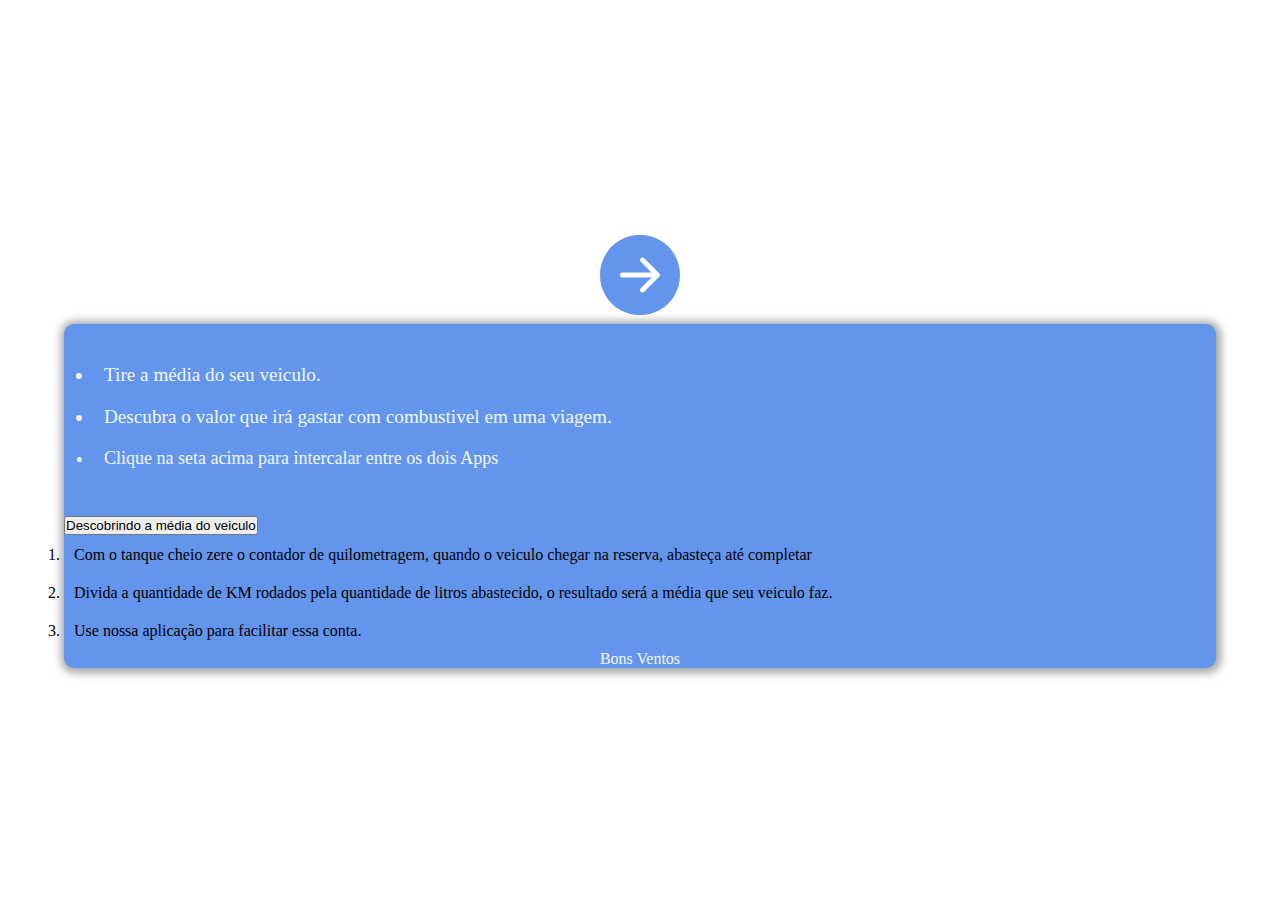
<file: index.html>
<!DOCTYPE html>
<html lang="pt-br">
<head>
    <meta charset="UTF-8">
    <meta name="viewport" content="width=device-width, initial-scale=1.0">
    <title>Consumo - combustivel</title>
    <link rel="stylesheet" href="/css/index.css">
    <link rel="stylesheet" href="css/app1.css">
    <link rel="stylesheet" href="https://stackpath.bootstrapcdn.com/bootstrap/4.1.3/css/bootstrap.min.css" integrity="sha384-MCw98/SFnGE8fJT3GXwEOngsV7Zt27NXFoaoApmYm81iuXoPkFOJwJ8ERdknLPMO" crossorigin="anonymous">
    <link rel="stylesheet" href="https://cdn.jsdelivr.net/npm/bootstrap-icons@1.11.3/font/bootstrap-icons.min.css">
    <link href="https://cdn.jsdelivr.net/npm/bootstrap@5.3.2/dist/css/bootstrap.min.css" rel="stylesheet" integrity="sha384-T3c6CoIi6uLrA9TneNEoa7RxnatzjcDSCmG1MXxSR1GAsXEV/Dwwykc2MPK8M2HN" crossorigin="anonymous">
</head>
<body id="body-index">
    <header >
        <div class="icone" id="botao">
            <a href="#" ><i class="bi bi-arrow-right-circle-fill" id="icon"></i></a>
        </div>
    </header>
    <main>
        
            <ul>
                <li>Tire a média do seu veiculo.</li>
                <li>Descubra o valor que irá gastar com combustivel em uma viagem.</li>
                <li style="font-size: large;">Clique na seta acima para intercalar entre os dois Apps</li>
            </ul>
            <div class="accordion accordion-flush" id="accordionFlushExample">
                <div class="accordion-item">
                  <h2 class="accordion-header">
                    <button class="accordion-button collapsed" type="button" data-bs-toggle="collapse" data-bs-target="#flush-collapseOne" aria-expanded="false" aria-controls="flush-collapseOne">
                      Descobrindo a média do veiculo
                    </button>
                  </h2>
                  <div id="flush-collapseOne" class="accordion-collapse collapse" data-bs-parent="#accordionFlushExample">
                    <div class="accordion-body">
                        <ol>
                            <li class="list-accordion">Com o tanque cheio zere o contador de quilometragem, quando o veiculo chegar na reserva, abasteça até completar</li>
                            
                            <li class="list-accordion">Divida a quantidade de KM rodados pela quantidade de litros abastecido, o resultado será a média que seu veiculo faz.</li>
                            <li class="list-accordion">Use nossa aplicação para facilitar essa conta.</li>
                        </ol>
                    </div>
                  </div>
                 
                </div>
        <p>Bons Ventos</p>
        
    </main>
    <footer>
        
    </footer>
    <script src="https://cdn.jsdelivr.net/npm/bootstrap@5.3.2/dist/js/bootstrap.bundle.min.js" integrity="sha384-C6RzsynM9kWDrMNeT87bh95OGNyZPhcTNXj1NW7RuBCsyN/o0jlpcV8Qyq46cDfL" crossorigin="anonymous"></script>
    <script defer src="js/script.js"></script>
    
</body>
</html>
</file>
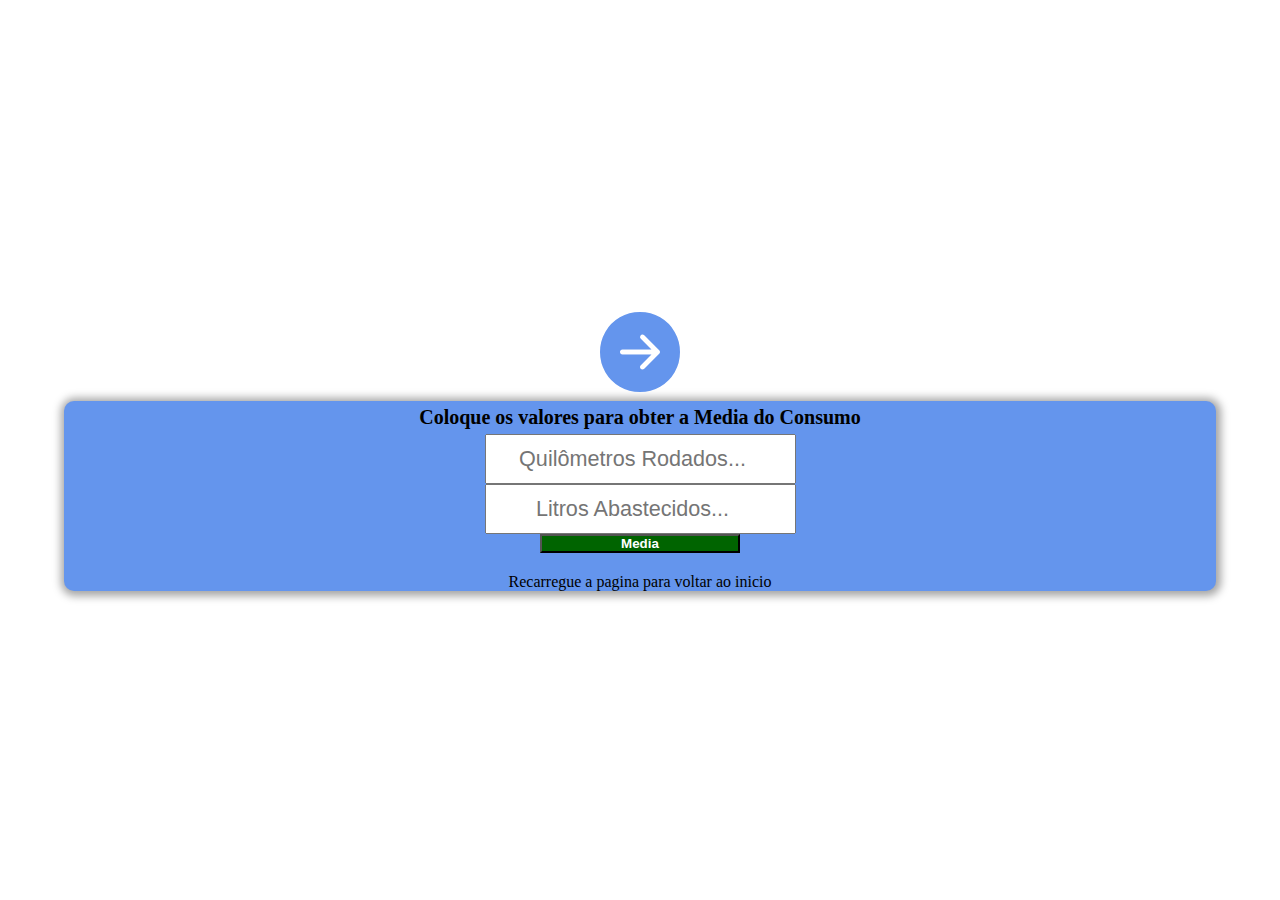
<file: app1.html>
<!DOCTYPE html>
<html lang="pt-br">
<head>
    <link rel="stylesheet" href="css/app1.css">
    <link rel="stylesheet" href="https://cdn.jsdelivr.net/npm/bootstrap-icons@1.11.3/font/bootstrap-icons.min.css">

</head>
<body>
    <header >
        <div class="icone" id="botao">
            <a href="#" ><i class="bi bi-arrow-right-circle-fill" id="icon"></i></a>
        </div>
    </header>
    <main>
        <h1>Coloque os valores para obter a Media do Consumo</h1>

        <div class="container-form ">

                <div class="form-group">
                   
                    <input type="number" id="km" placeholder="Quilômetros Rodados...">
                </div>
                <div class="form-group">
                    <input type="number" id="litros" placeholder="Litros Abastecidos...">
                </div>
                <div class="form-group">
                    <button class="btn" onclick="calcMedia()">Media</button>
                </div>
                
        </div> <!--container formulario-->

        <div class="container-result">
            <div id="result-media" class="result-media">
                
            </div>
            <div id="result-ult-media" class="result-ult-media">
                
            </div>
            
        </div><!--container resultado-->
        <p style="text-align: center;">Recarregue a pagina para voltar ao inicio </p>
        
    </main>
    <script src="js/script.js"></script>
    
    
</body>
</html>
</file>
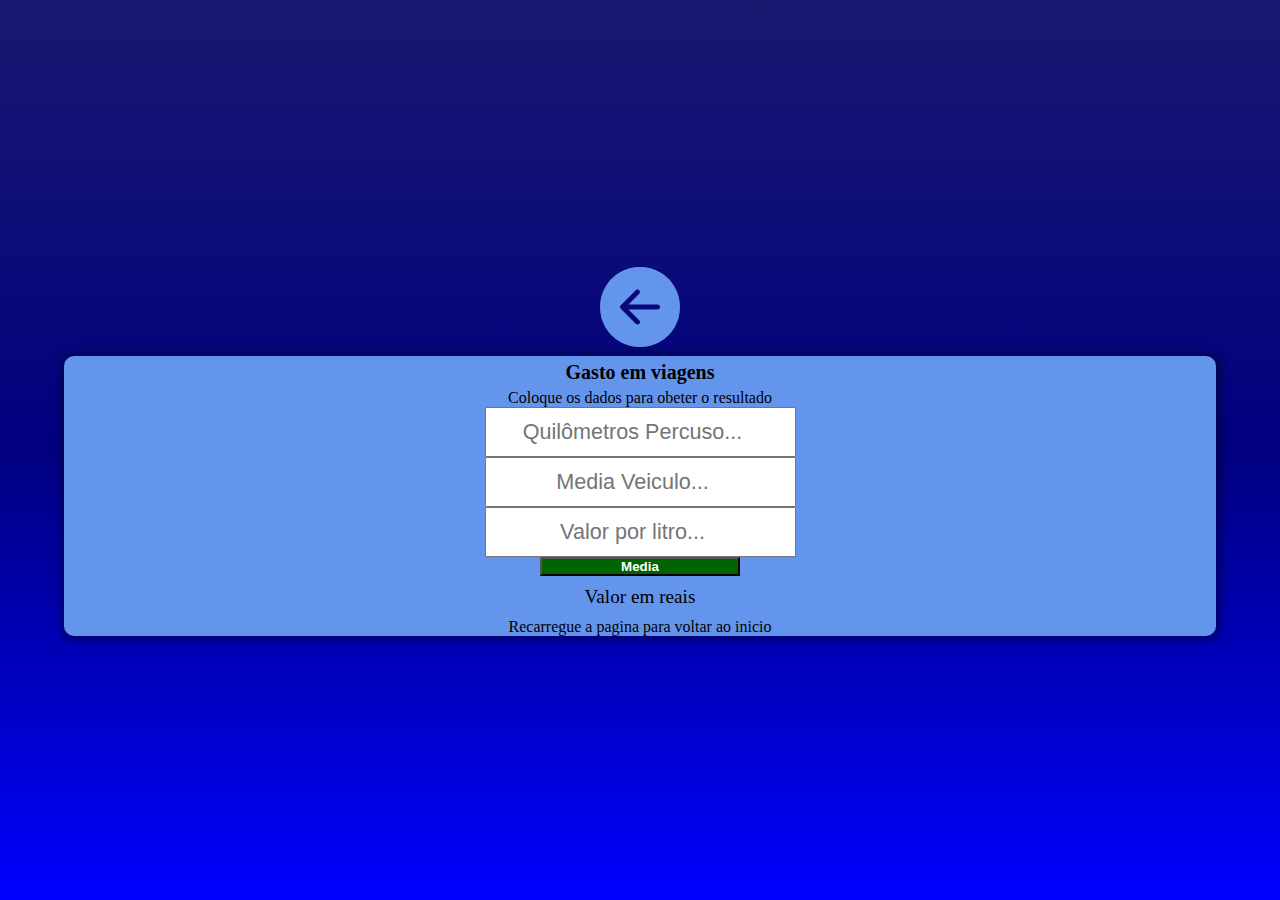
<file: app2.html>
<!DOCTYPE html>
<html lang="pt-br">
<head>
    <meta charset="UTF-8">
    <meta name="viewport" content="width=device-width, initial-scale=1.0">
    <title>Calculo Gastos</title>
    <link rel="stylesheet" href="css/app2.css">
    <link rel="stylesheet" href="https://cdn.jsdelivr.net/npm/bootstrap-icons@1.11.3/font/bootstrap-icons.min.css">
</head>
<body>
    <header >
        <div class="icone" id="botao">
            <a href="#"><i class="bi bi-arrow-left-circle-fill" id="icon"></i></a>
        </div>
    </header>
    <main>
        <h1>Gasto em viagens</h1>
        <p>Coloque os dados para obeter o resultado</p>

        <div class="container-form ">

                <div class="form-group">
                    <input type="number" id="km" placeholder="Quilômetros Percuso...">
                </div>
                <div class="form-group">
                    <input type="number" id="media-veiculo" placeholder="Media Veiculo...">
                </div>
                <div class="form-group">
                    <input type="number" id="valor-litro" placeholder="Valor por litro...">
                </div>
                <div class="form-group">
                    <button class="btn" onclick="calcGasto()">Media</button>
                </div>
            
        </div> <!--container formulario-->

        <div class="container-result">
            <div id="result-media" class="result-media">
                <p>Valor em reais</p>
            </div>
        </div><!--container resultado--> 
        <p style="text-align: center;">Recarregue a pagina para voltar ao inicio </p>
    </main>
    <script src="js/script.js"></script>
</body>
</html>
</file>
<file: css/index.css>
*{
    margin: 0;
    padding: 0;
    box-sizing: border-box;
}

body{
    height: 100%;
    display: flex;
    justify-content: center;
    align-items: center;
    flex-direction: column;
    /* background-image: linear-gradient(MidnightBlue,navy, blue); */
    
}
button.btn{
    width: 200px;
    background-color:darkgreen;
    color: white;
    font-weight: bold;

}

.icone{
    display: flex;
    justify-content: center;
    animation: move-img 0.7s infinite alternate ease-in-out;
    position: relative;
}
#icon{
    font-size: 5em;
    color: cornflowerblue;
    
}
@keyframes move-img {
    from {left: 0px;}
    to {left: 5px;}
    
}
main{
    width: 90%;
    border-radius: 10px;
    background-color: cornflowerblue;
    box-shadow: 1px 1px 8px 4px rgba(0, 0, 0, 0.358);
}

ul{
    padding: 30px;
    
}
li{
    padding: 10px;
    font-size: larger;
    color: aliceblue;
    font-weight: 500;
}
p{
    text-align: center;
    color: aliceblue;
}

.list-accordion{
    color: black;
    font-size: medium;

}
</file>
<file: css/app1.css>
*{
    margin: 0;
    padding: 0;
    box-sizing: border-box;
}

body{
    height: 100vh;
    display: flex;
    justify-content: center;
    align-items: center;
    flex-direction: column;
    /* background-image: linear-gradient(MidnightBlue,navy, blue); */
    
}


.icone{
    display: flex;
    justify-content: center;
    animation: move-img 0.7s infinite alternate ease-in-out;
    position: relative;
}
#icon{
    font-size: 5em;
    color: cornflowerblue;
    
}
@keyframes move-img {
    from {left: 0px;}
    to {left: 5px;}
    
}
main{
    width: 90%;
    border-radius: 10px;
    background-color: cornflowerblue;
    box-shadow: 1px 1px 8px 4px rgba(0, 0, 0, 0.358);
}
main h1{
    font-size: 20px;
    text-align: center;
    padding: 5px;
}

.container-form{
    display: flex;
    justify-content: space-around;
    align-items: center;
    flex-direction: column;
}
label{
    font-size: larger;
    font-weight: 400;
    font-family: 'Segoe UI', Tahoma, Geneva, Verdana, sans-serif;
}
.form-group{
    display: flex;
    flex-direction: column;
    align-items: center;
    font-size: large;
    font-family: system-ui, -apple-system, BlinkMacSystemFont, 'Segoe UI', Roboto, Oxygen, Ubuntu, Cantarell, 'Open Sans', 'Helvetica Neue', sans-serif;
}

.form-group input{
    padding: 10px;
    text-align:center;
    font-size: larger;
}

.btn{
    width: 200px;
    background-color:darkgreen;
    color: white;
    font-weight: bold;

}

.container-result{
    width: 100%;
    display: flex;
    justify-content: center;
    font-size: larger;
    padding: 10px;
    flex-direction: column;
    align-items: center;
    
}
.container-result span{
    font-weight: 900;
}

.result-media{
    text-align: center;
}

.result-ult-media{
    font-size: smaller;
    color:whitesmoke;
    text-align: center;
}
</file>
<file: css/app2.css>
*{
    margin: 0;
    padding: 0;
    box-sizing: border-box;
}

body{
    height: 100vh;
    display: flex;
    justify-content: center;
    align-items: center;
    flex-direction: column;
    background-image: linear-gradient(MidnightBlue,navy, blue);
}


.icone{
    display: flex;
    justify-content: center;
    animation: move-img 0.7s infinite alternate ease-in-out;
    position: relative;
}
#icon{
    font-size: 5em;
    color: cornflowerblue;
    
}
@keyframes move-img {
    from {left: 0px;}
    to {left: 5px;}
    
}
main{
    width: 90%;
    border-radius: 10px;
    background-color: cornflowerblue;
    box-shadow: 1px 1px 8px 4px rgba(0, 0, 0, 0.358);
}
main h1{
    font-size: 20px;
    text-align: center;
    padding: 5px;
}

p{
    text-align: center;
}

.container-form{
    display: flex;
    justify-content: space-around;
    align-items: center;
    flex-direction: column;
}
label{
    font-size: larger;
    font-weight: 400;
    font-family: 'Segoe UI', Tahoma, Geneva, Verdana, sans-serif;
}
.form-group{
    display: flex;
    flex-direction: column;
    align-items: center;
    font-size: large;
    font-family: system-ui, -apple-system, BlinkMacSystemFont, 'Segoe UI', Roboto, Oxygen, Ubuntu, Cantarell, 'Open Sans', 'Helvetica Neue', sans-serif;
}

.form-group input{
    padding: 10px;
    text-align:center;
    font-size: larger;
}

.btn{
    width: 200px;
    background-color:darkgreen;
    color: white;
    font-weight: bold;

}

.container-result{
    width: 100%;
    display: flex;
    justify-content: center;
    font-size: larger;
    padding: 10px;
    
}
.container-result span{
    font-weight: 900;
}
</file>
